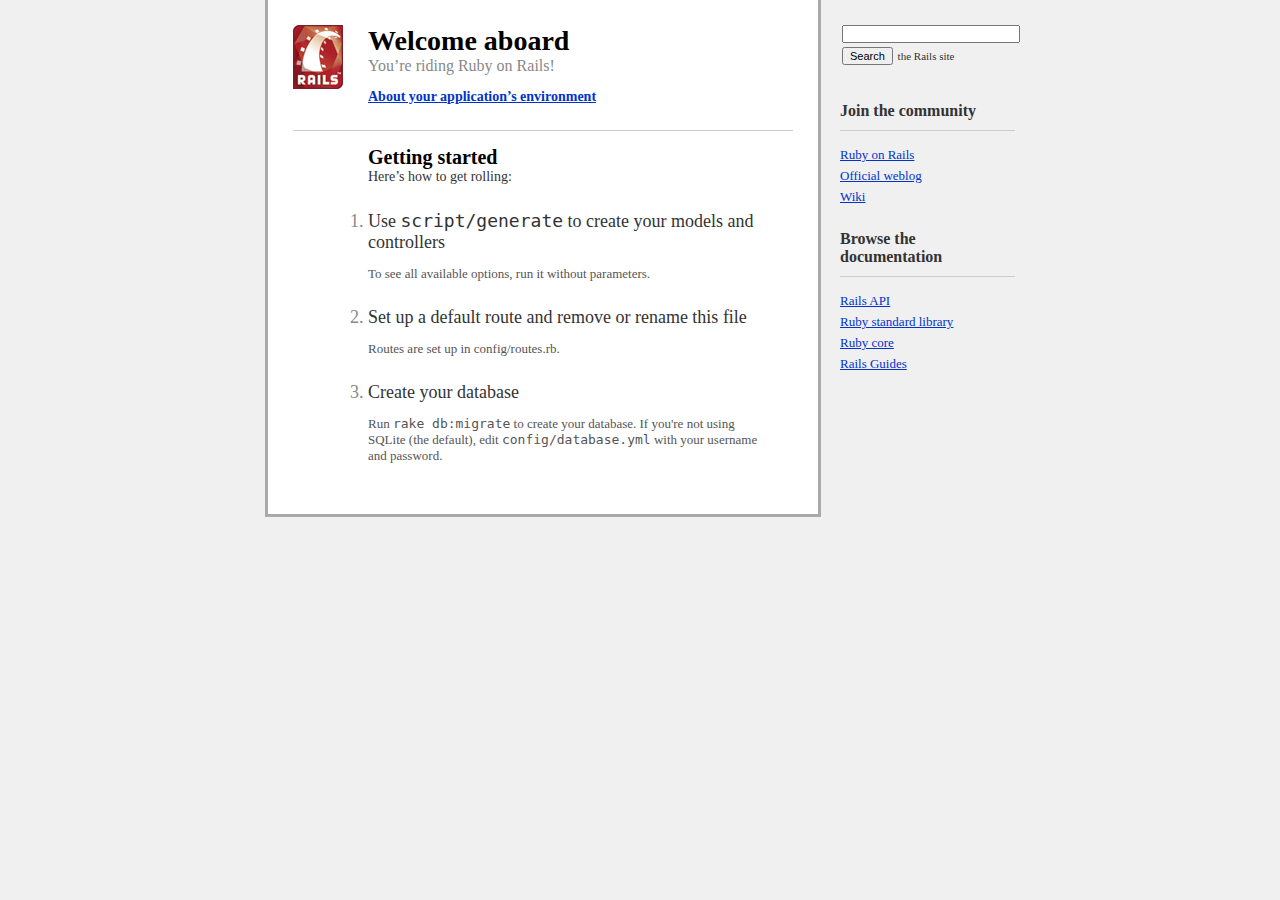
<file: public/index.html>
<!DOCTYPE html PUBLIC "-//W3C//DTD XHTML 1.0 Transitional//EN"
        "http://www.w3.org/TR/xhtml1/DTD/xhtml1-transitional.dtd">
<html>
  <head>
    <meta http-equiv="Content-type" content="text/html; charset=utf-8" />
    <title>Ruby on Rails: Welcome aboard</title>
    <style type="text/css" media="screen">
      body {
        margin: 0;
        margin-bottom: 25px;
        padding: 0;
        background-color: #f0f0f0;
        font-family: "Lucida Grande", "Bitstream Vera Sans", "Verdana";
        font-size: 13px;
        color: #333;
      }
      
      h1 {
        font-size: 28px;
        color: #000;
      }
      
      a  {color: #03c}
      a:hover {
        background-color: #03c;
        color: white;
        text-decoration: none;
      }
      
      
      #page {
        background-color: #f0f0f0;
        width: 750px;
        margin: 0;
        margin-left: auto;
        margin-right: auto;
      }
      
      #content {
        float: left;
        background-color: white;
        border: 3px solid #aaa;
        border-top: none;
        padding: 25px;
        width: 500px;
      }
      
      #sidebar {
        float: right;
        width: 175px;
      }

      #footer {
        clear: both;
      }
      

      #header, #about, #getting-started {
        padding-left: 75px;
        padding-right: 30px;
      }


      #header {
        background-image: url("images/rails.png");
        background-repeat: no-repeat;
        background-position: top left;
        height: 64px;
      }
      #header h1, #header h2 {margin: 0}
      #header h2 {
        color: #888;
        font-weight: normal;
        font-size: 16px;
      }
      
      
      #about h3 {
        margin: 0;
        margin-bottom: 10px;
        font-size: 14px;
      }
      
      #about-content {
        background-color: #ffd;
        border: 1px solid #fc0;
        margin-left: -11px;
      }
      #about-content table {
        margin-top: 10px;
        margin-bottom: 10px;
        font-size: 11px;
        border-collapse: collapse;
      }
      #about-content td {
        padding: 10px;
        padding-top: 3px;
        padding-bottom: 3px;
      }
      #about-content td.name  {color: #555}
      #about-content td.value {color: #000}
      
      #about-content.failure {
        background-color: #fcc;
        border: 1px solid #f00;
      }
      #about-content.failure p {
        margin: 0;
        padding: 10px;
      }
      
      
      #getting-started {
        border-top: 1px solid #ccc;
        margin-top: 25px;
        padding-top: 15px;
      }
      #getting-started h1 {
        margin: 0;
        font-size: 20px;
      }
      #getting-started h2 {
        margin: 0;
        font-size: 14px;
        font-weight: normal;
        color: #333;
        margin-bottom: 25px;
      }
      #getting-started ol {
        margin-left: 0;
        padding-left: 0;
      }
      #getting-started li {
        font-size: 18px;
        color: #888;
        margin-bottom: 25px;
      }
      #getting-started li h2 {
        margin: 0;
        font-weight: normal;
        font-size: 18px;
        color: #333;
      }
      #getting-started li p {
        color: #555;
        font-size: 13px;
      }
      
      
      #search {
        margin: 0;
        padding-top: 10px;
        padding-bottom: 10px;
        font-size: 11px;
      }
      #search input {
        font-size: 11px;
        margin: 2px;
      }
      #search-text {width: 170px}
      
      
      #sidebar ul {
        margin-left: 0;
        padding-left: 0;
      }
      #sidebar ul h3 {
        margin-top: 25px;
        font-size: 16px;
        padding-bottom: 10px;
        border-bottom: 1px solid #ccc;
      }
      #sidebar li {
        list-style-type: none;
      }
      #sidebar ul.links li {
        margin-bottom: 5px;
      }
      
    </style>
    <script type="text/javascript" src="javascripts/prototype.js"></script>
    <script type="text/javascript" src="javascripts/effects.js"></script>
    <script type="text/javascript">
      function about() {
        if (Element.empty('about-content')) {
          new Ajax.Updater('about-content', 'rails/info/properties', {
            method:     'get',
            onFailure:  function() {Element.classNames('about-content').add('failure')},
            onComplete: function() {new Effect.BlindDown('about-content', {duration: 0.25})}
          });
        } else {
          new Effect[Element.visible('about-content') ? 
            'BlindUp' : 'BlindDown']('about-content', {duration: 0.25});
        }
      }
      
      window.onload = function() {
        $('search-text').value = '';
        $('search').onsubmit = function() {
          $('search-text').value = 'site:rubyonrails.org ' + $F('search-text');
        }
      }
    </script>
  </head>
  <body>
    <div id="page">
      <div id="sidebar">
        <ul id="sidebar-items">
          <li>
            <form id="search" action="http://www.google.com/search" method="get">
              <input type="hidden" name="hl" value="en" />
              <input type="text" id="search-text" name="q" value="site:rubyonrails.org " />
              <input type="submit" value="Search" /> the Rails site
            </form>
          </li>
        
          <li>
            <h3>Join the community</h3>
            <ul class="links">
              <li><a href="http://www.rubyonrails.org/">Ruby on Rails</a></li>
              <li><a href="http://weblog.rubyonrails.org/">Official weblog</a></li>
              <li><a href="http://wiki.rubyonrails.org/">Wiki</a></li>
            </ul>
          </li>
          
          <li>
            <h3>Browse the documentation</h3>
            <ul class="links">
              <li><a href="http://api.rubyonrails.org/">Rails API</a></li>
              <li><a href="http://stdlib.rubyonrails.org/">Ruby standard library</a></li>
              <li><a href="http://corelib.rubyonrails.org/">Ruby core</a></li>
              <li><a href="http://guides.rubyonrails.org/">Rails Guides</a></li>
            </ul>
          </li>
        </ul>
      </div>

      <div id="content">
        <div id="header">
          <h1>Welcome aboard</h1>
          <h2>You&rsquo;re riding Ruby on Rails!</h2>
        </div>

        <div id="about">
          <h3><a href="rails/info/properties" onclick="about(); return false">About your application&rsquo;s environment</a></h3>
          <div id="about-content" style="display: none"></div>
        </div>
        
        <div id="getting-started">
          <h1>Getting started</h1>
          <h2>Here&rsquo;s how to get rolling:</h2>
          
          <ol>          
            <li>
              <h2>Use <tt>script/generate</tt> to create your models and controllers</h2>
              <p>To see all available options, run it without parameters.</p>
            </li>
            
            <li>
              <h2>Set up a default route and remove or rename this file</h2>
              <p>Routes are set up in config/routes.rb.</p>
            </li>

            <li>
              <h2>Create your database</h2>
              <p>Run <tt>rake db:migrate</tt> to create your database. If you're not using SQLite (the default), edit <tt>config/database.yml</tt> with your username and password.</p>
            </li>
          </ol>
        </div>
      </div>
      
      <div id="footer">&nbsp;</div>
    </div>
  </body>
</html>
</file>
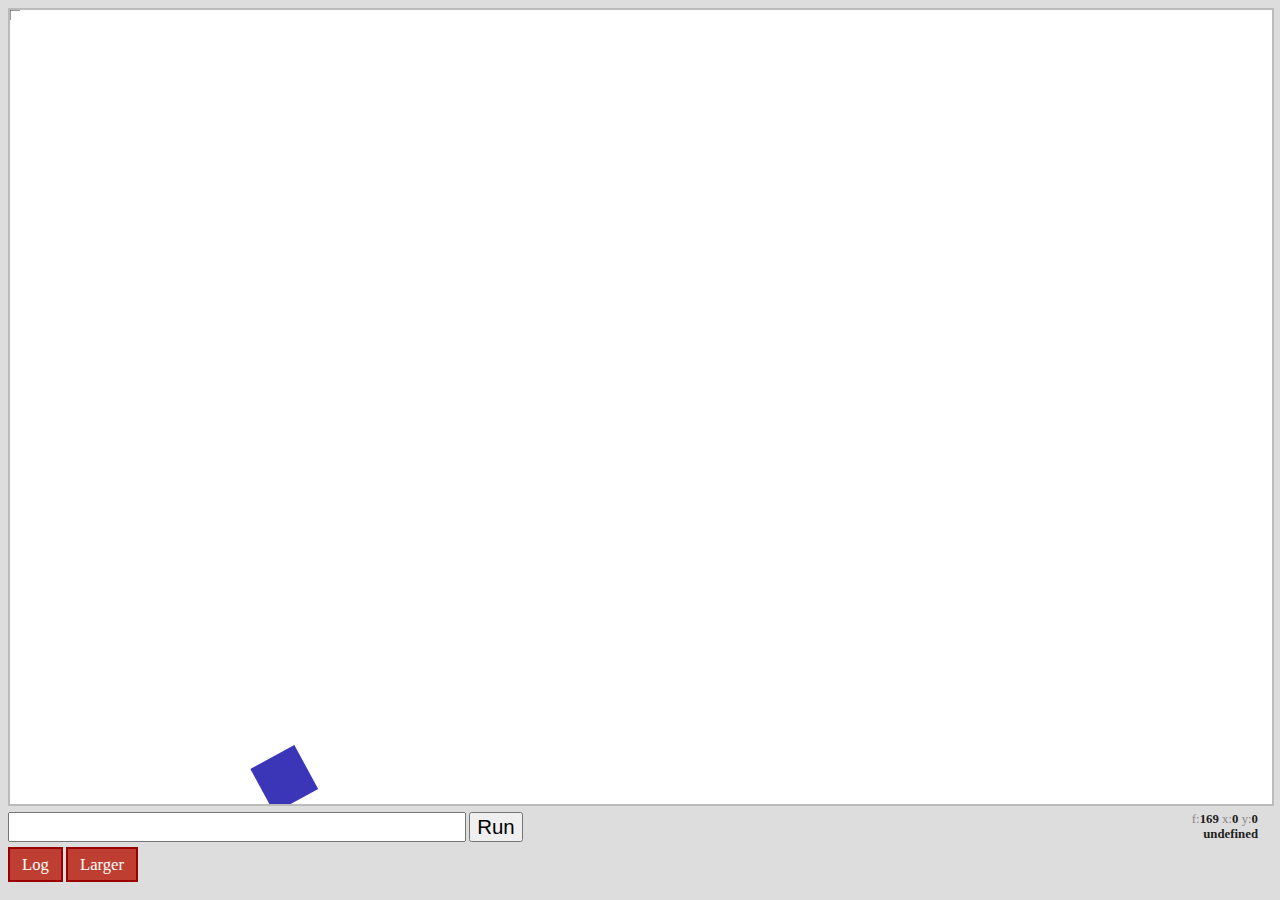
<file: public/glop/branches/glop-susie/index.html>
<!DOCTYPE html PUBLIC "-//W3C//DTD HTML 4.01//EN"
   "http://www.w3.org/TR/html4/strict.dtd">

<html lang="en">
<head>
	<meta http-equiv="Content-Type" content="text/html; charset=utf-8">
	<title>GLOP</title>
	<script src="lib/prototype.js" type="text/javascript" charset="utf-8"></script>
	<script src="lib/scriptaculous/scriptaculous.js" type="text/javascript" charset="utf-8"></script>
	<script src="lib/modalbox/modalbox.js" type="text/javascript" charset="utf-8"></script>
	<!-- <script src="lib/scriptaculous/dragdrop.js" type="text/javascript" charset="utf-8"></script> -->
	<!-- <script src="lib/codepress/codepress.js" type="text/javascript"></script> -->
	<link rel="stylesheet" href="style.css" type="text/css" media="screen" title="no title" charset="utf-8">
	<link rel="stylesheet" href="lib/modalbox/modalbox.css" type="text/css" media="screen" title="no title" charset="utf-8">
	<script type="text/javascript" charset="utf-8">
		function load_script(script) {
			$$('head')[0].insert(new Element('script', { 'src': script, 'type': 'text/javascript', 'charset': 'utf-8' }));
		}
		function load_scripts() {
			// These are asynchronous - no guarantee of order... problematic?
			// Can we aggregate responses and trigger an 'all loaded' event?
			load_script('canvas.js');
			load_script('glop.js');
			load_script('events.js');
			load_script('layers.js');
			load_script('box.js');
			// load_script('rala.js');
			// load_script('glyphs.js');
		}
	</script>
</head>
<body oncontextmenu="return false;" onLoad="load_scripts();">

<textarea style="display:none" id="dropject"></textarea>

<div id="pointerLabel"></div>

<canvas id="canvas"></canvas>

<form id="shell_form" action="javascript:void(0);" onSubmit="eval($('shell').value);//$('shell').value = '';" method="get" accept-charset="utf-8">
	<p style="margin:2px;">
		<div id="info">2</div> 
		<input id="shell" type="text" value="" style="width:450px;"/>
		<input type="submit" value="Run" /> 
	</p>
</form>

<form id="script_form" style="display:none;" action="javascript:void(0);" onSubmit="eval($('script').value);" method="get" accept-charset="utf-8">
	<p style="margin:2px;">
		<textarea id="script">objects.each(function(object) {

  object.y = Math.random()*30

})</textarea>
		<input type="submit" value="Run" />
	</p>
</form>

<p>
<!-- <a id="editmode_button" class="button green" href="javascript:void(0);" onClick="switch_editmode()">PLAY MODE</a>  -->
<a class="button" href="javascript:void(0)" onClick="$('trace_div').toggle()">Log</a> 
<a id="console_button" class="button" href="javascript:void(0);" onClick="switch_console()">Larger</a>
</p>

<div id="trace_div" style="display:none;">
	<b>Trace:</b><br /><br />
	<div id="trace">
		
	</div>
	<br />
	<a href="javascript:void(0)" onClick="log = []">Clear</a>	
</div>

</body>
</html>
</file>
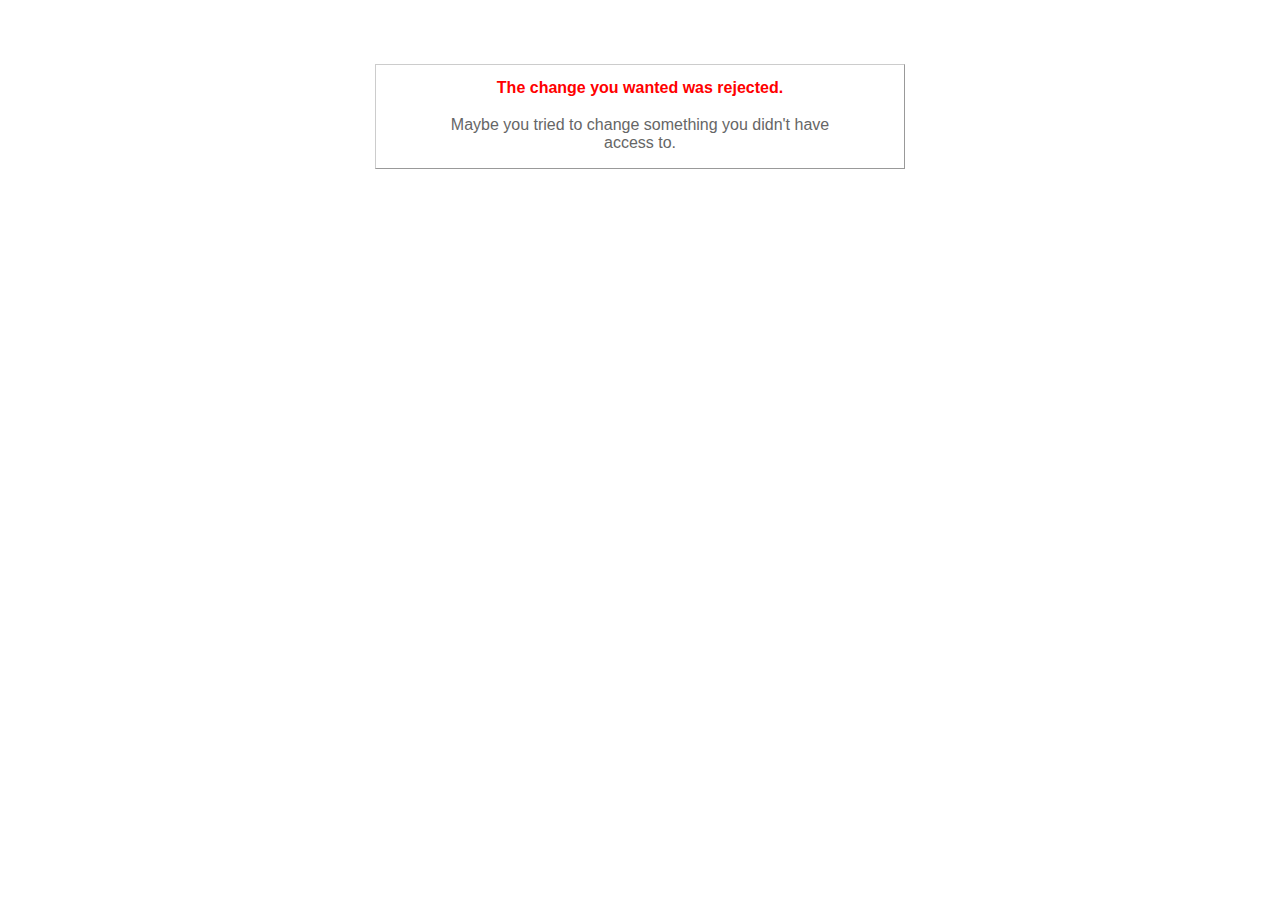
<file: public/422.html>
<!DOCTYPE html PUBLIC "-//W3C//DTD XHTML 1.0 Transitional//EN"
       "http://www.w3.org/TR/xhtml1/DTD/xhtml1-transitional.dtd">

<html xmlns="http://www.w3.org/1999/xhtml" xml:lang="en" lang="en">

<head>
  <meta http-equiv="content-type" content="text/html; charset=UTF-8" />
  <title>The change you wanted was rejected (422)</title>
	<style type="text/css">
		body { background-color: #fff; color: #666; text-align: center; font-family: arial, sans-serif; }
		div.dialog {
			width: 25em;
			padding: 0 4em;
			margin: 4em auto 0 auto;
			border: 1px solid #ccc;
			border-right-color: #999;
			border-bottom-color: #999;
		}
		h1 { font-size: 100%; color: #f00; line-height: 1.5em; }
	</style>
</head>

<body>
  <!-- This file lives in public/422.html -->
  <div class="dialog">
    <h1>The change you wanted was rejected.</h1>
    <p>Maybe you tried to change something you didn't have access to.</p>
  </div>
</body>
</html>
</file>
<file: public/glop/branches/glop-susie/style.css>
html {
	font-family:georgia;
	margin:0;
	padding:8px;
	background:#ddd;
	width:800px;
	font-size:0.8em;
}
body {
	margin:0;
	padding:0;
}
a {
	color:#555;
}
a:hover {
	color:#222;
}

a.button {
	background:#BE3F31 top repeat-x;
	padding:6px 12px;
	border:2px solid #900;
	color:#fff;
	font-family:georgia, serif;
	text-decoration:none;
	font-size:1.3em;
}
a.button:hover {
	background:#b00;
	color:#ccc;
}
a.button:active {
	background:#900;
	border-color:#5D1D15;
}

a.button.green {
	background:#7BAB3A top repeat-x;
	border:2px solid #070;
}
a.button.green:hover {
	background:#6A9631 top repeat-x;
}
a.button.green:active {
	background:#4F5F37 top repeat-x;
}

input {
	font-size:1.6em;
}
#info {
	margin-right:12px;
	display:inline;
	float:right;
	text-align:right;
	color:#888;
}
#info b {
	color:#222;
}

#pointerLabel {
	width:60px;
}
#pointerLabel span {
	border:1px solid #ddd;
	padding:3px;
	background:#fff;
	-moz-opacity: 0.8;
	opacity:.8;
	filter:alpha(opacity=80);
}

canvas {
	background:#fff;
	border:2px solid #bbb;
}
#script {
	width:600px;
	height:200px;
}
.object {
	text-align:center;
	color:white;
	font-family:trebuchet ms;
	font-weight:bold;
	background:#009;
}
.object:hover {
/*	border:2px solid #FFB76C;
*/	background:#900;
	-moz-opacity: 0.25;
	opacity:.25;
	filter:alpha(opacity=25);
}
#trace_div {
	background:#333;
	color:#eee;
	margin-top:10px;
	padding:10px;
}
#trace_div a {
	color:#B8D225;
}
#trace {
	height:200px;
	overflow-y:scroll;
}
</file>
<file: public/glop/branches/glop-susie/lib/modalbox/modalbox.css>
#MB_overlay {
	position: absolute;
	margin: auto;
	top: 0;	left: 0;
	width: 100%; height: 100%;
	z-index: 9999;
	background-color: #000!important;
}
#MB_overlay[id] { position: fixed; }

#MB_window {
	position: absolute;
	top: 0;
	border: 0 solid;
	text-align: left;
	z-index: 10000;
}
#MB_window[id] { position: fixed!important; }

#MB_frame {
	position: relative;
	background-color: #EFEFEF;
	height: 100%;
}

#MB_header {
	margin: 0;
	padding: 0;
}

#MB_content {
	padding: 6px .75em;
	overflow: auto;
}

#MB_caption {
	font: bold 100% "Lucida Grande", Arial, sans-serif;
	text-shadow: #FFF 0 1px 0;
	padding: .5em 2em .5em .75em;
	margin: 0;
	text-align: left;
}

#MB_close {
	display: block;
	position: absolute;
	right: 5px; top: 4px;
	padding: 2px 3px;
	font-weight: bold;
	text-decoration: none;
	font-size: 13px;
}
#MB_close:hover {
	background: transparent;
}

#MB_loading {
	padding: 1.5em;
	text-indent: -10000px;
	background: transparent url(spinner.gif) 50% 0 no-repeat;
}

/* Color scheme */
#MB_frame {
	padding-bottom: 7px;
	-webkit-border-radius: 7px; 
	-moz-border-radius: 7px;
	border-radius: 7px;
}
#MB_window {
	background-color: #EFEFEF;
	color: #000;
	-webkit-box-shadow: 0 8px 64px #000; 
	-moz-box-shadow: 0 0 64px #000; 
	box-shadow: 0 0 64px #000;
	
	-webkit-border-radius: 7px; 
	-moz-border-radius: 7px;
	border-radius: 7px;
}
#MB_content { border-top: 1px solid #F9F9F9; }
#MB_header {
  background-color: #DDD;
  border-bottom: 1px solid #CCC;
}
#MB_caption { color: #000 }
#MB_close { color: #777 }
#MB_close:hover { color: #000 }


/* Alert message */
.MB_alert {
	margin: 10px 0;
	text-align: center;
}
</file>
